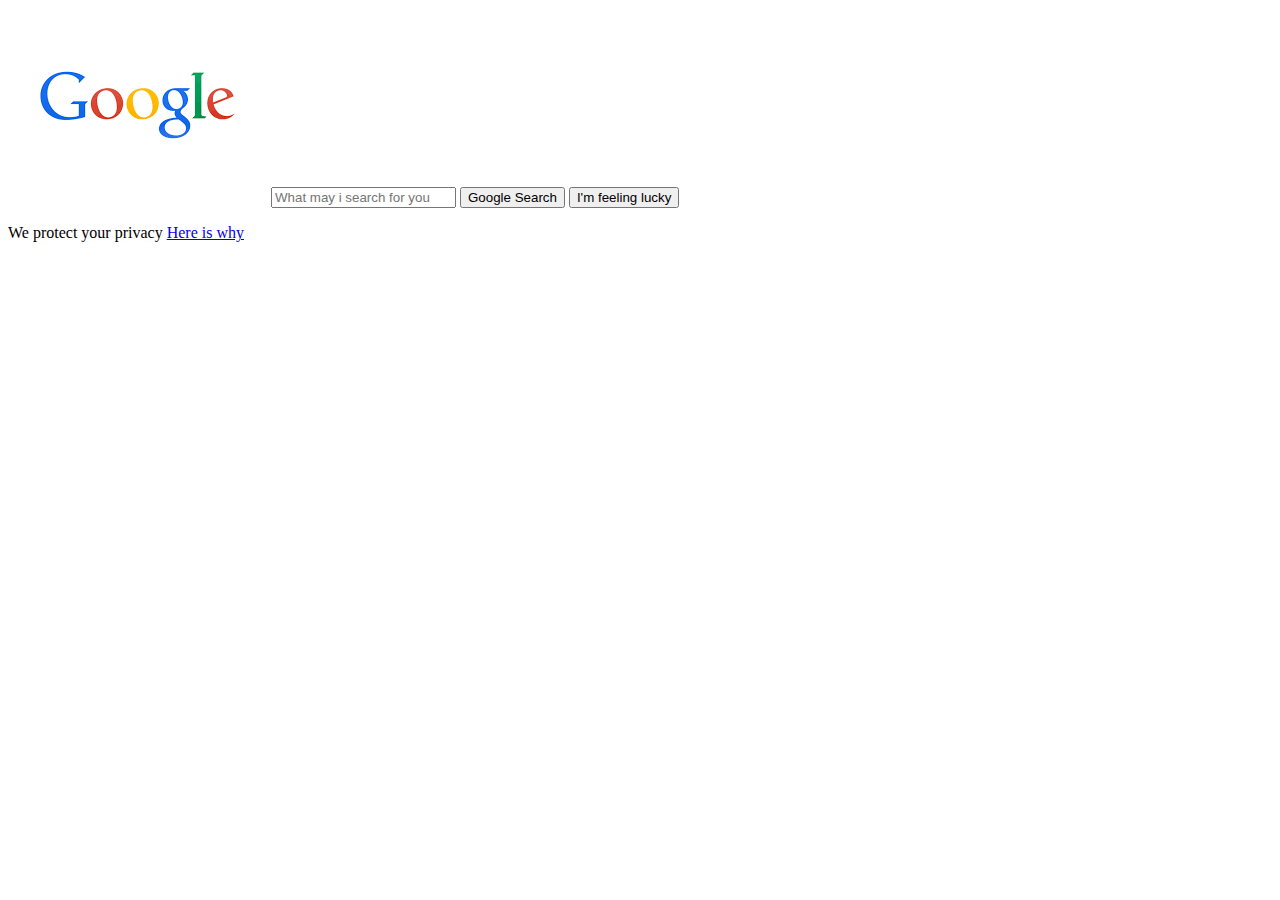
<file: index.html>
<html lang="en">
<head>
    <meta charset="UTF-8">
    <meta name="viewport" content="width=device-width, initial-scale=1.0">
    <title>Google</title>
</head>
<body>
    <img src="images/download.png" alt="">
    <input type="text" placeholder="What may i search for you">
    <button>Google Search</button>
    <button>I'm feeling lucky </button>
    <p>We protect your privacy <a href="pages/work.html">Here is why</a> </p>
</body>
</html>
</file>
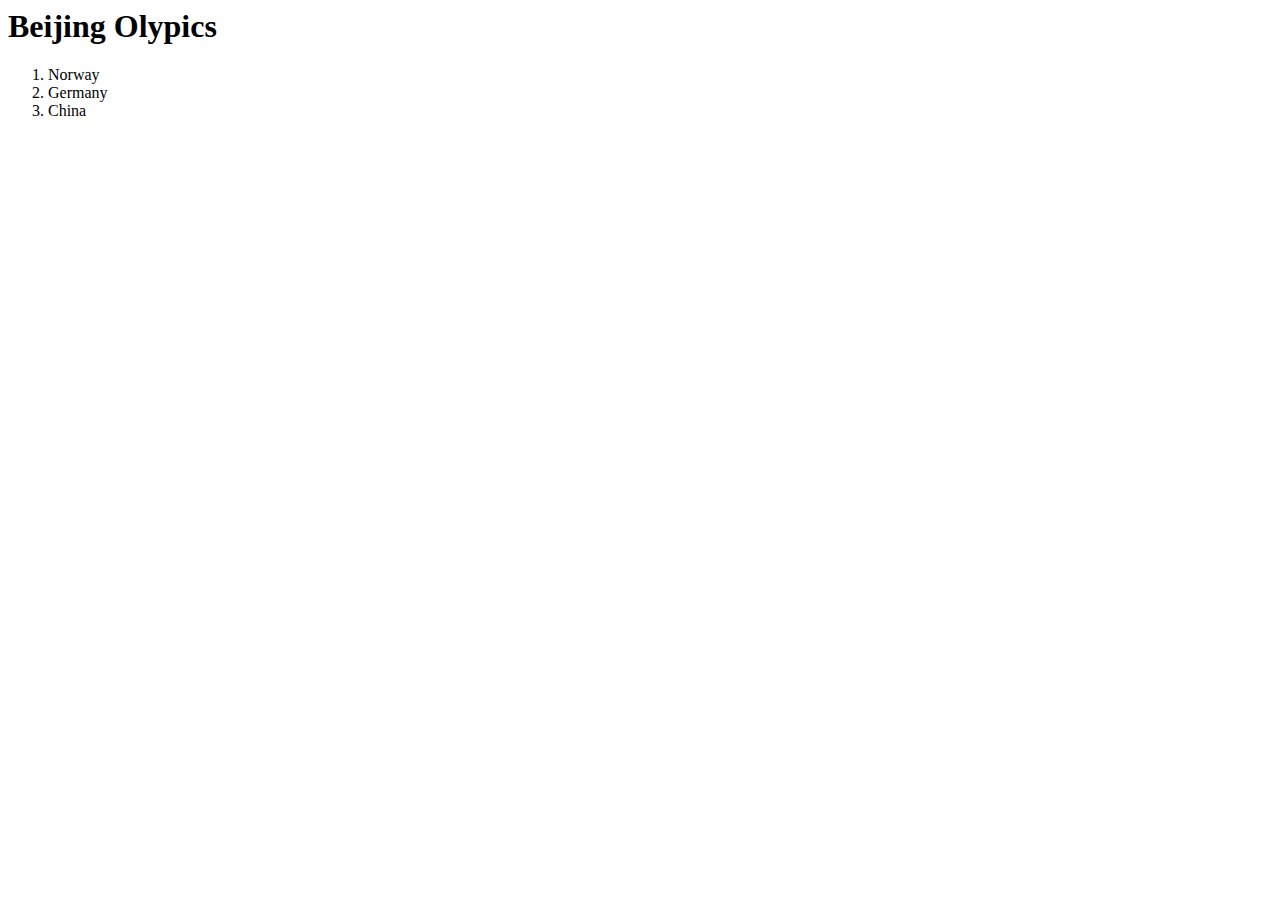
<file: pages/list.html>
<html lang="en">
<head>
    <meta charset="UTF-8">
    <meta name="viewport" content="width=device-width, initial-scale=1.0">
    <title>List</title>
</head>
<body>
    <h1>Beijing Olypics</h1>
    <ol>
        <li>Norway</li>
        <li>Germany</li>
        <li>China</li>
    </ol>
</body>
</html>
</file>
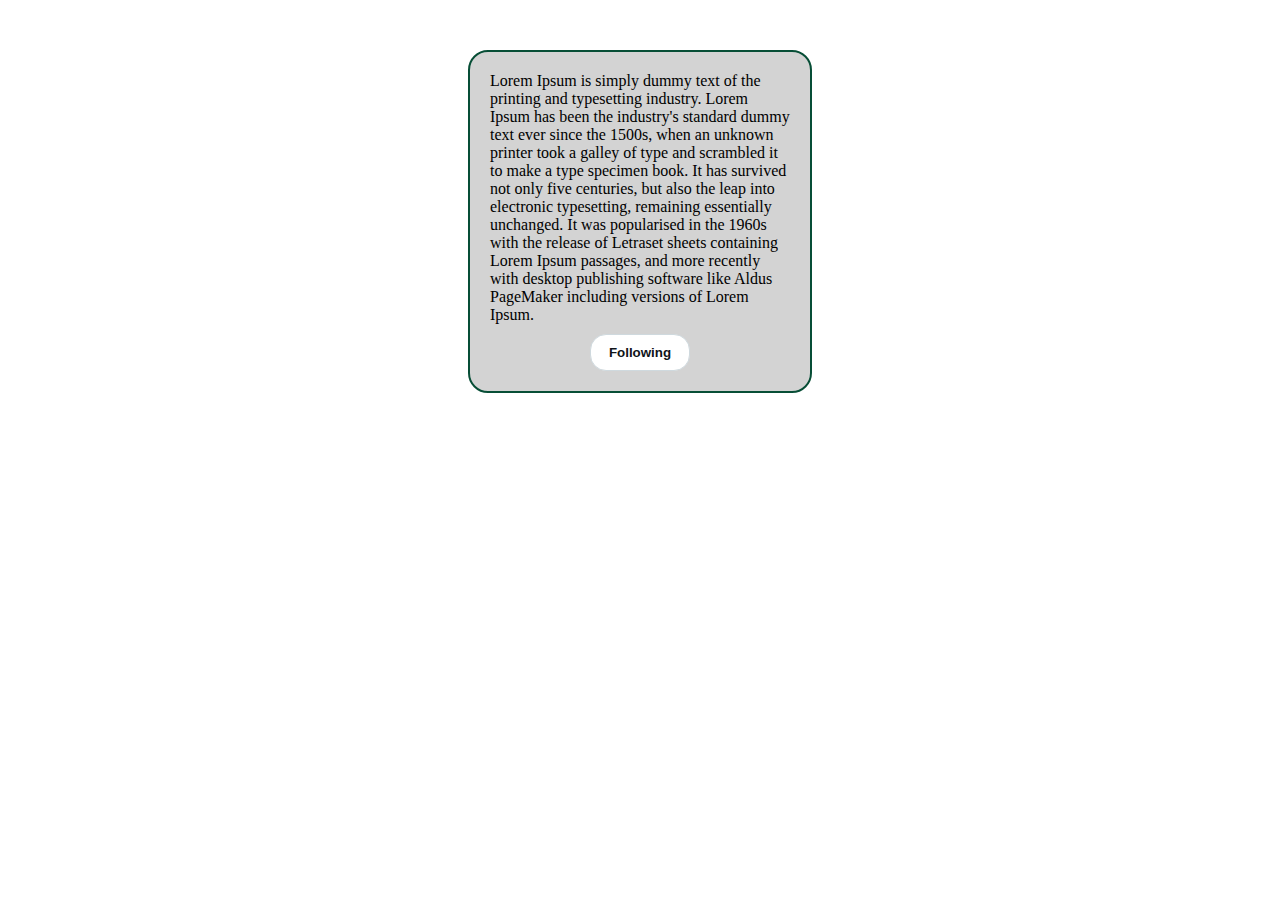
<file: pages/padding.html>
<!DOCTYPE html>
<html lang="en">
<head>
    <meta charset="UTF-8">
    <meta name="viewport" content="width=device-width, initial-scale=1.0">
    <link rel="stylesheet" href="padding.css">
    <title>paddin</title>
</head>
<body>
    <div class="card">
        Lorem Ipsum is simply dummy text of the printing and typesetting industry.
        Lorem Ipsum has been the industry's standard dummy text ever since the 1500s,
        when an unknown printer took a galley of type and scrambled it to make
        a type specimen book. It has survived not only five centuries,
        but also the leap into electronic typesetting, remaining essentially unchanged.
        It was popularised in the 1960s with the release of Letraset sheets containing 
        Lorem Ipsum passages, and more recently with desktop publishing software like 
        Aldus PageMaker including versions of Lorem Ipsum.
        <!--Box Model-->
        <br><button class="status-button">Following</button>
    </div>
    
</body>
</html>
</file>
<file: pages/padding.css>
.card{
    display: block;
    background: lightgray;
    width: 300px;
    margin: 50px auto 0 auto ;

    border: 2px solid  rgb(7, 78, 54);
    border-radius: 20px;

    padding: 20px;
}

.status-button{
    border: 1px solid #cfd9de;
    border-radius: 16px;
    color : #0f1419;
    background: white;
    padding: 10px 16px;
    font-weight: bold;
    display: block;
    width: 100px;
    margin: 10px auto 0 auto
}
</file>
